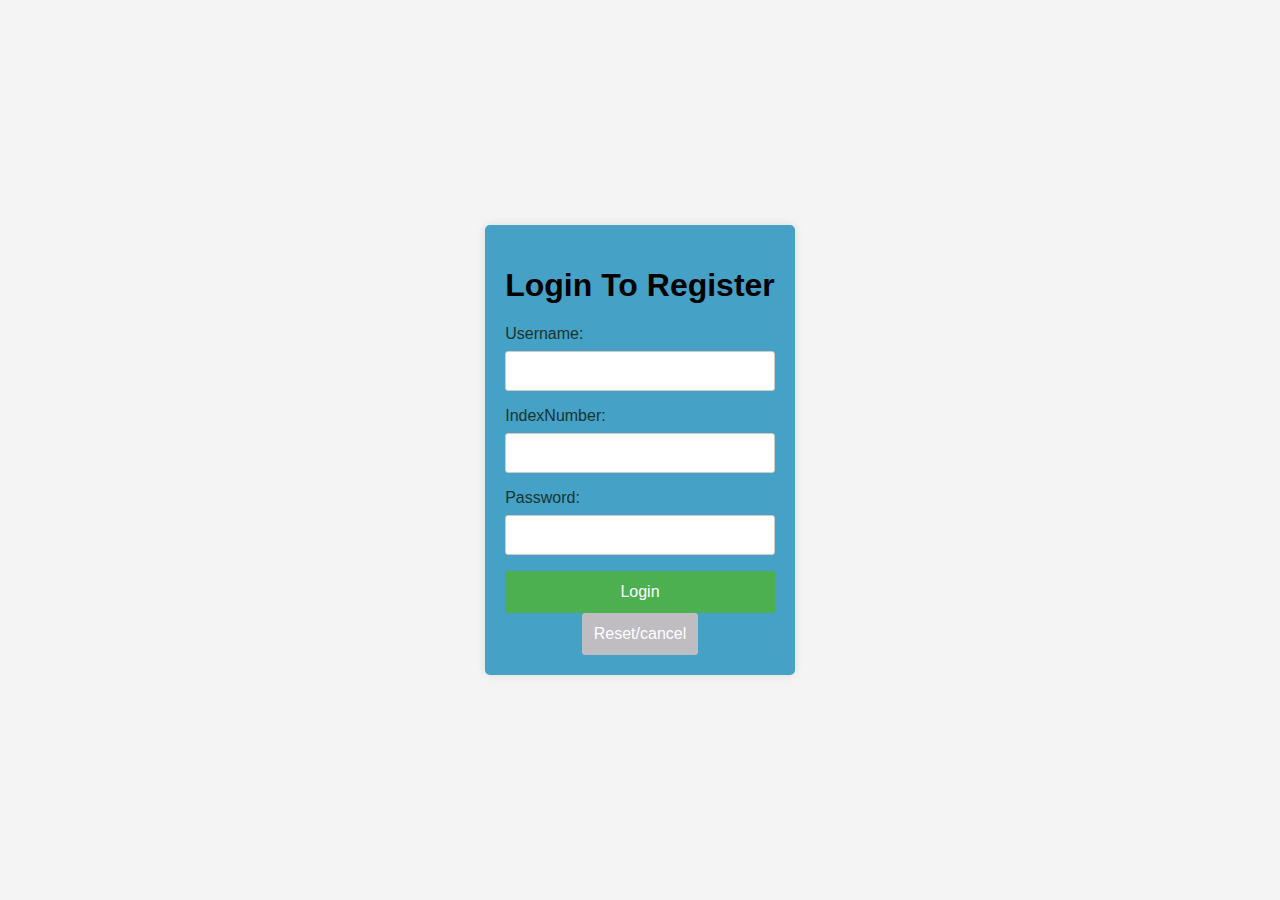
<file: project/boy.html>
<!DOCTYPE html>
<html lang="en">
<head>
    <meta charset="UTF-8">
    <meta name="viewport" content="width=device-width, initial-scale=1.0">
    <title>Login Form</title>

    <style>
        body {
            font-family: 'Arial', sans-serif;
            margin: 0;
            padding: 0;
            display: flex;
            align-items: center;
            justify-content: center;
            height: 100vh;
            background-color: #f4f4f4;
        }

        .login-container {
            background-color: #45a1c5;
            padding: 20px;
            border-radius: 5px;
            box-shadow: 0 0 10px rgba(0, 0, 0, 0.1);
        }

        h2 {
            text-align: center;
            color: #333;
        }

        form {
            display: flex;
            flex-direction: column;
        }

        label {
            margin-bottom: 8px;
            color: #173531;
        }

        input {
            padding: 10px;
            margin-bottom: 16px;
            border: 1px solid #ccc;
            border-radius: 3px;
            font-size: 16px;
        }

        button {
            background-color: #4caf50;
            color: #fff;
            padding: 12px;
            border: none;
            border-radius: 3px;
            cursor: pointer;
            font-size: 16px;
        }

        button:hover {
            background-color: #45a049;
        }
    </style>
</head>
<body>
            
    <div class="login-container">
        <center>
            <h1>
                Login To Register
            </h1>
        </center>
        <!--<h2>Login</h2>-->
        <form>
            <label for="username">Username:</label>
            <input type="text" id="username" name="username" required>

            <label for="IndexName">IndexNumber:</label>
            <input type="text" id="username" name="username" required>

            <label for="password">Password:</label>
            <input type="password" id="password" name="password" required>
            <button type="submit"><a href="register.html" style="color: white; text-decoration: none;">Login</a></button>
            
            <div>
                <link rel="stylesheet" href="boy.html">
                <center>
            <button  class="auto-size-button" style="background-color: rgb(191, 188, 194)">Reset/cancel</button>
                </center>
            </div>
        </form>
    </div>

</body>
</html>
</file>
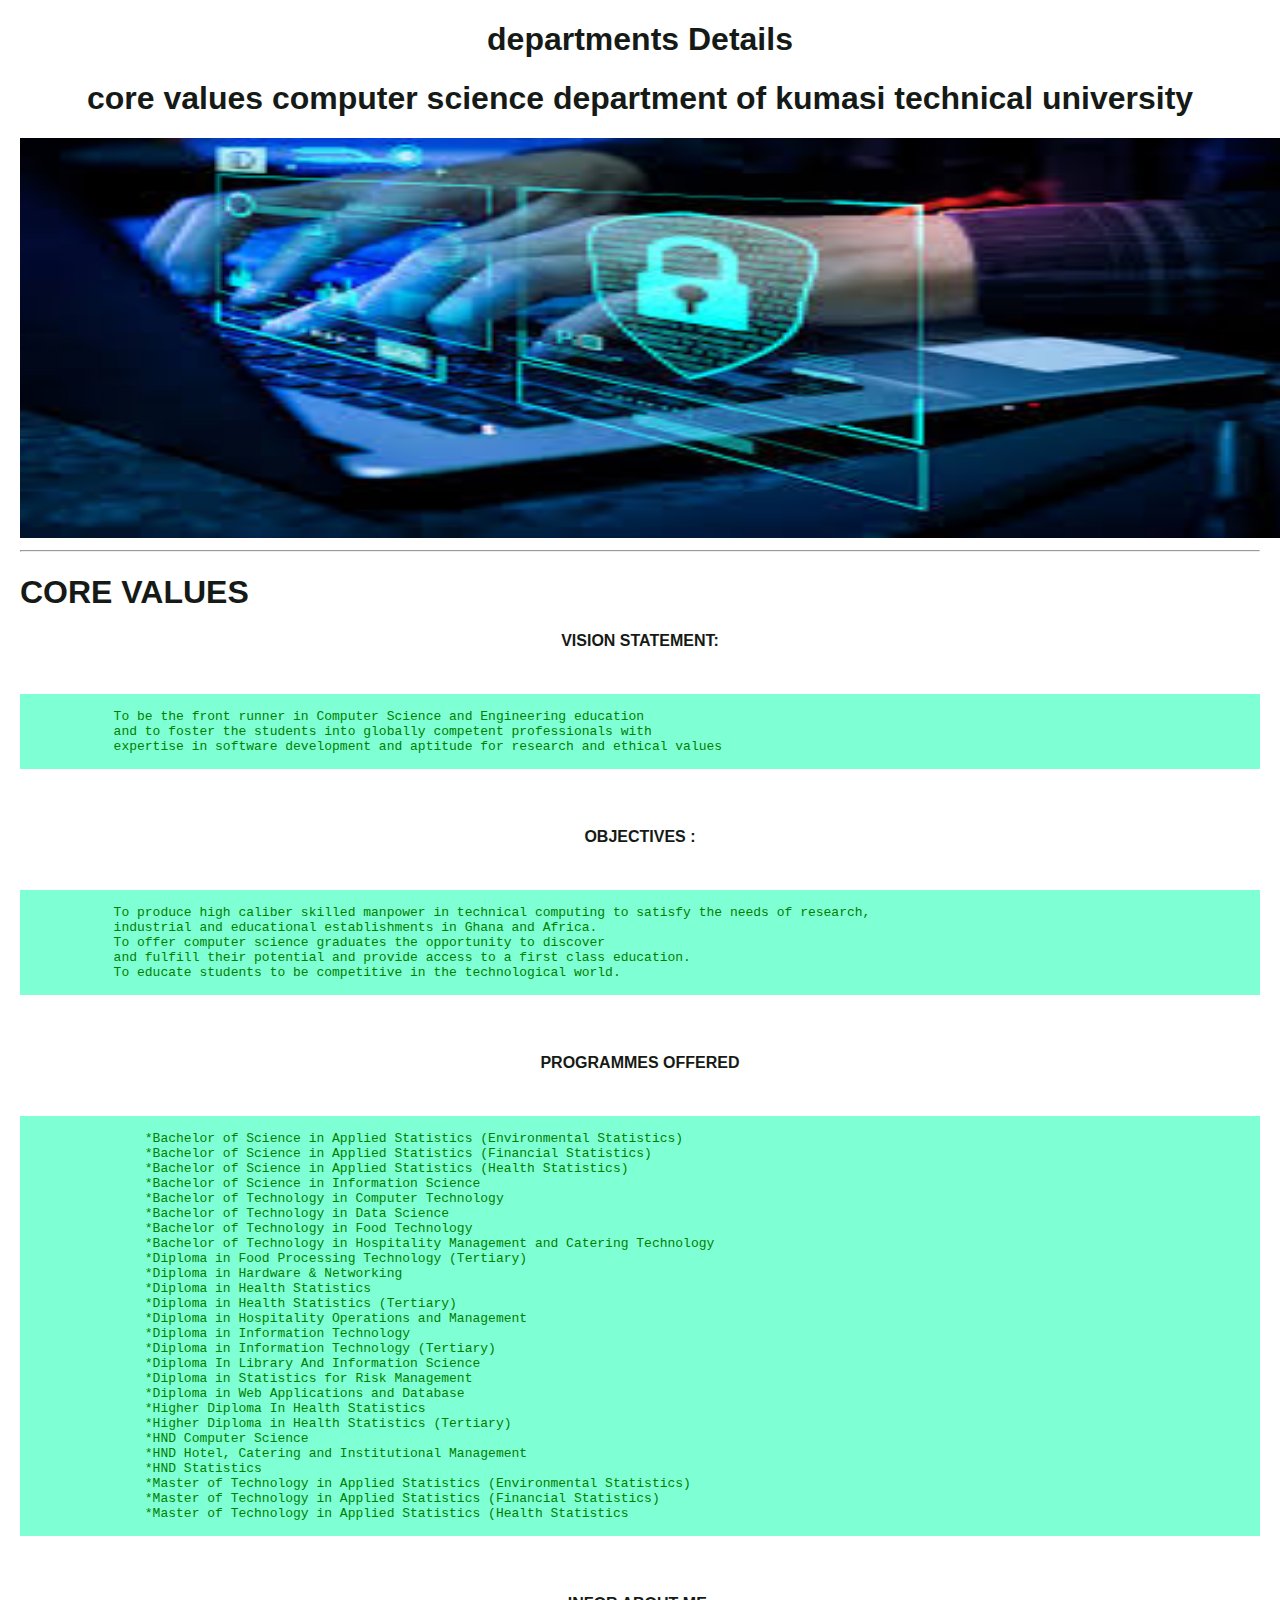
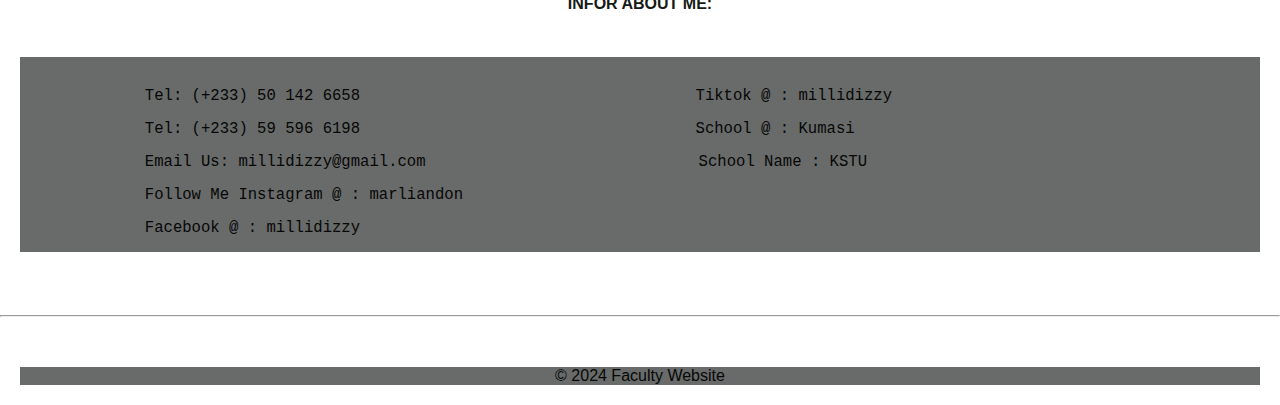
<file: project/departments.html>
<!DOCTYPE html>
<html lang="en">
<head>
    <meta charset="UTF-8">
    <meta name="viewport" content="width=device-width, initial-scale=1.0">
    <link rel="stylesheet" href="styles.css">
    <title>departments Details</title>
</head>
<body>
    <header>
        <center>
        <h1>departments Details</h1>
        </center>
    </header>
    <section class="content">
        <!-- Add faculty details here -->
        
            <center>
                <h1>core values computer science department of kumasi technical university</h1>
            </center>
            <img src="bsc.jpg" height="400" width="1400">
            <hr>
            
            <h1>
                CORE VALUES
            </h1>
            <center><p><b>VISION STATEMENT:</b></p></center>
            <pre>
            <p style="background-color: aquamarine; color: green;">
            To be the front runner in Computer Science and Engineering education 
            and to foster the students into globally competent professionals with 
            expertise in software development and aptitude for research and ethical values 
            </p>
            </pre>
            <center><p><b>OBJECTIVES :</b></p></center>
            <pre>
            <p style="background-color: aquamarine; color: green;">
            To produce high caliber skilled manpower in technical computing to satisfy the needs of research, 
            industrial and educational establishments in Ghana and Africa.
            To offer computer science graduates the opportunity to discover 
            and fulfill their potential and provide access to a first class education.
            To educate students to be competitive in the technological world.
            </p>
            </pre>
            <center><p><b>PROGRAMMES OFFERED</b></p></center>
            <pre>
            <p style="background-color: aquamarine; color: green;">
                *Bachelor of Science in Applied Statistics (Environmental Statistics)
                *Bachelor of Science in Applied Statistics (Financial Statistics)
                *Bachelor of Science in Applied Statistics (Health Statistics)
                *Bachelor of Science in Information Science
                *Bachelor of Technology in Computer Technology
                *Bachelor of Technology in Data Science
                *Bachelor of Technology in Food Technology
                *Bachelor of Technology in Hospitality Management and Catering Technology
                *Diploma in Food Processing Technology (Tertiary)
                *Diploma in Hardware & Networking
                *Diploma in Health Statistics
                *Diploma in Health Statistics (Tertiary)
                *Diploma in Hospitality Operations and Management
                *Diploma in Information Technology
                *Diploma in Information Technology (Tertiary)
                *Diploma In Library And Information Science
                *Diploma in Statistics for Risk Management
                *Diploma in Web Applications and Database
                *Higher Diploma In Health Statistics
                *Higher Diploma in Health Statistics (Tertiary)
                *HND Computer Science
                *HND Hotel, Catering and Institutional Management
                *HND Statistics
                *Master of Technology in Applied Statistics (Environmental Statistics)
                *Master of Technology in Applied Statistics (Financial Statistics)
                *Master of Technology in Applied Statistics (Health Statistics
            </p>
            </pre>
            <center><p><b>INFOR ABOUT ME:</b></p></center>
            <pre>
                <p style="background-color: rgb(105, 107, 106); color: rgb(6, 7, 6);">

                <big>Tel: (+233) 50 142 6658</big>                                           <big>Tiktok @ : millidizzy</big>

                <big>Tel: (+233) 59 596 6198</big>                                           <big>School @ : Kumasi</big>
                
                <big>Email Us: millidizzy@gmail.com</big>                                   <big>School Name : KSTU</big>
                
                <big>Follow Me Instagram @ : marliandon</big>

                <big>Facebook @ : millidizzy</big>
            </p>
            </pre>
    </section>
    <hr>
    <footer>
        <p style="background-color: rgb(105, 107, 106); color: rgb(6, 7, 6);">&copy; 2024 Faculty Website</p>
    </footer>
    <body bgcolor ="white">
</body>
</html>
</file>
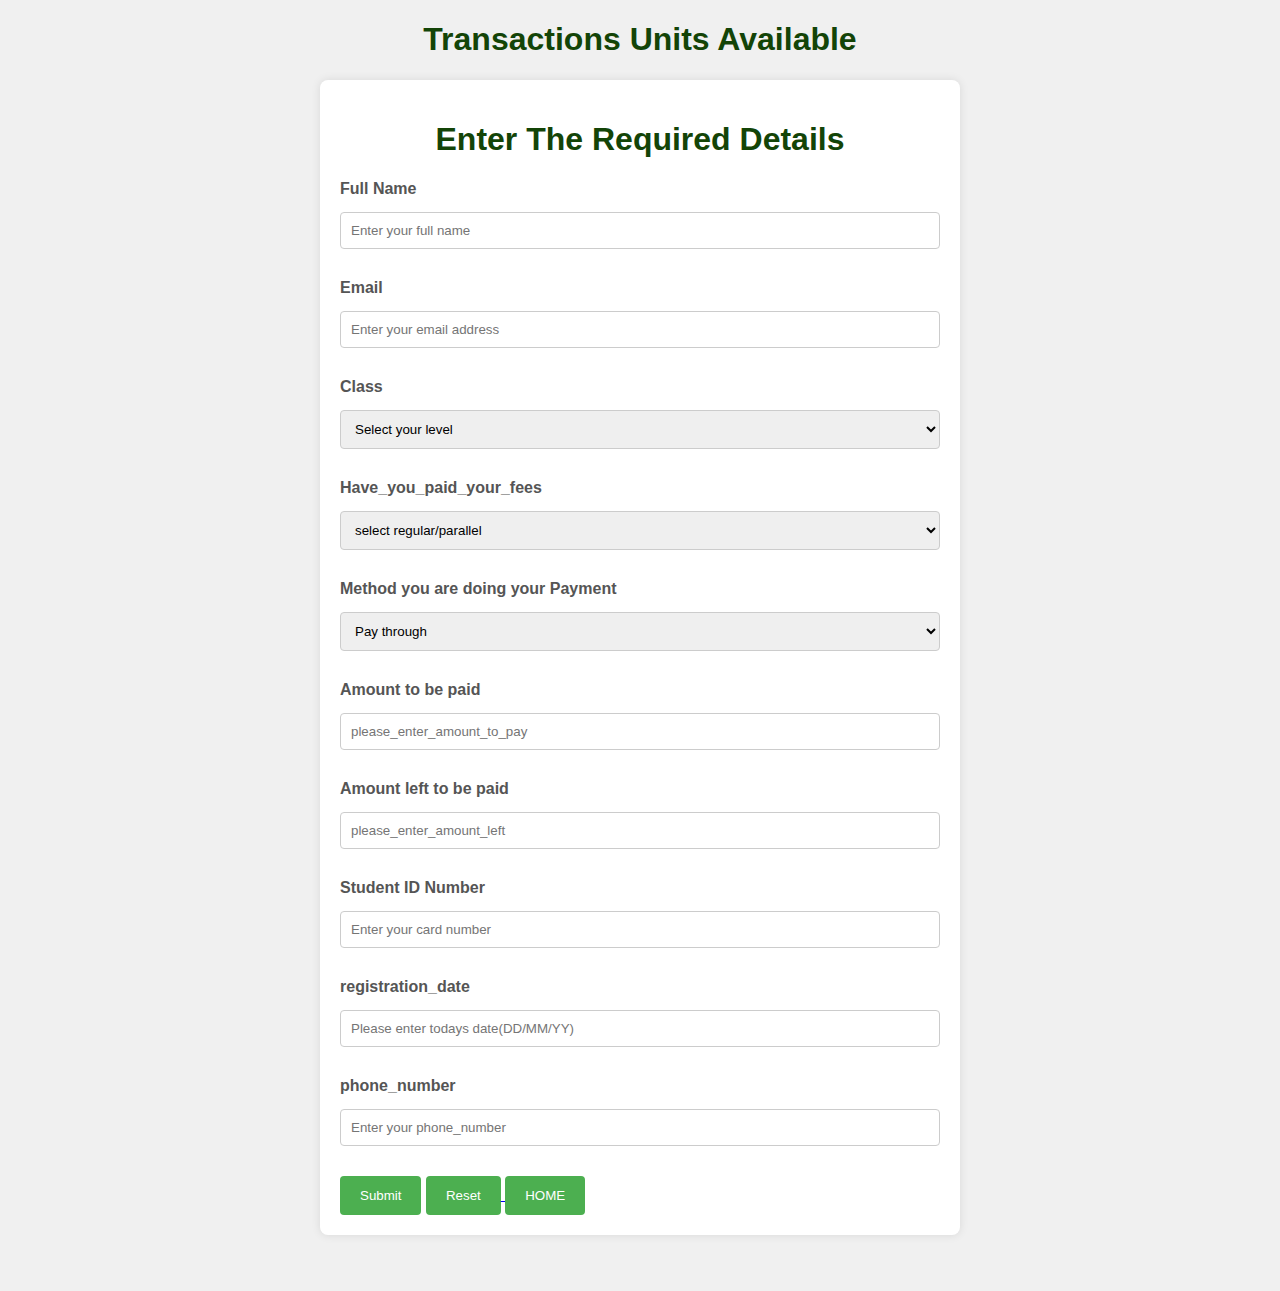
<file: project/online.html>
<!DOCTYPE html>
<html lang="en">
    <link rel="stylesheet" href="ring.css">
<head>
</head>
<body>
    <center>
    <h1>Transactions Units Available</h1>
    </center>
      
    <div color: blue>
      
      
    <!--center>
        <hr>
        <a href="index.html">
        <button type="submit" class="button">HOME</button>
        </a>
        <a href="payments.html">
        <button type="reset" class="button">Reset</button>
        </a>
        <a href="index.html">
        <button class="button">Exit_page</button>
        </a>
        <hr>
    </center-->
    

    <body>
      <div class="container">
          <h1>Enter The Required Details</h1>
          <form action="#" method="POST">
              
  
              <div class="form-group">
                  <label for="name">Full Name</label>
                  <input type="text" id="name" name="name" placeholder="Enter your full name" required>
              </div>
  
              <div class="form-group">
                  <label for="email">Email</label>
                  <input type="email" id="email" name="email" placeholder="Enter your email address" required>
              </div>
  
              <div class="form-group">
                  <label for="class">Class</label>
                  <select id="class" name="class" required>
                      <option value="">Select your level</option>
                      <option value="1">Level 100</option>
                      <option value="2">Level 200</option>
                      <option value="3">Level 300</option>
                      <option value="4">Level 400</option>
                  </select>
              </div>
  
              <div class="form-group">
                  <label for="type_of_student">Have_you_paid_your_fees</label>
                  <select name="type_of_student" id="type_of_student" required>
                      <option value="">select regular/parallel</option>
                      <option value="1">regular</option>
                      <option value="2">parallel</option>
                  </select> 
              </div>

              <div class="form-group">
                  <label for="payment">Method you are doing your Payment</label>
                  <select name="payment" id="payment" required>
                      <option value="">Pay through</option>
                      <option value="1">Mobile Money</option>
                      <option value="2">Bank Account</option>
                  </select>
              </div>
  

  
              <div class="form-group">
                  <label for="Amount to be paid">Amount to be paid</label>
                  <input type="Amount to be paid" id="course_offered" name="course_offered" placeholder="please_enter_amount_to_pay" min="0" required>
              </div>

              <div class="form-group">
                <label for="course_offered">Amount  left to be paid</label>
                <input type="Amount left to be paid" id="course_offered" name="course_offered" placeholder="please_enter_amount_left" min="0" required>
            </div>
  
              <div class="form-group">
                  <label for="studentId">Student ID Number</label>
                  <input type="text" id="studentId" name="studentId" placeholder="Enter your card number" maxlength="16"
                      required>
              </div>
  
              <div class="form-group">
                  <label for="Date of registration">registration_date</label>
                  <input type="text" id="registration_date" name="registration_date" placeholder="Please enter todays date(DD/MM/YY)" maxlength="12"
                      required>
              </div>
  
              <div class="form-group">
                  <label for="phone_number">phone_number</label>
                  <input type="text" id="phone_number" name="phone_number" placeholder="Enter your phone_number" maxlength="15" required>
              </div>
              
              <button type="submit" class="button"><a href="milli.html">Submit</a></button>
              </a>
              <a href="payments.html">
              <button type="reset" class="button">Reset</button>
              </a>
              <a href="index.html">
              <button class="button">HOME</button>
              </a>
          </form>
  
      </div><br><br>

      
  
  </body> 

  
</body>
</html>
</file>
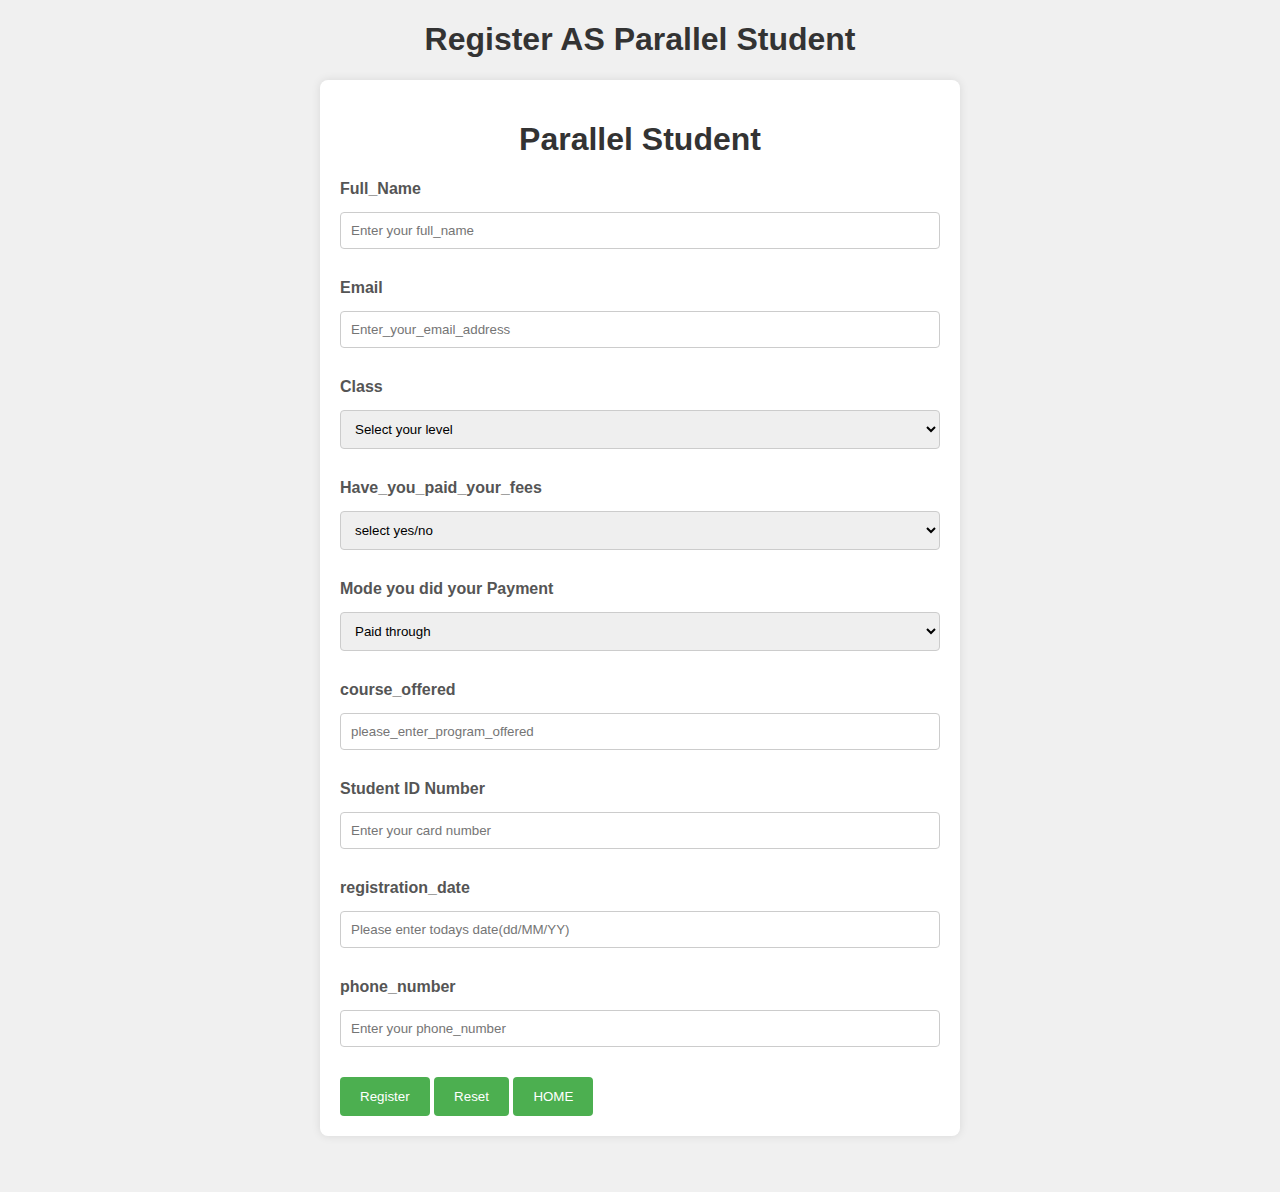
<file: project/parallel.html>
<!DOCTYPE html>
<html lang="en">
<head>
    <meta charset="UTF-8">
    <meta name="viewport" content="width=device-width, initial-scale=1.0">
    <link rel="stylesheet" href="index.css">
    

</head>
<body>
    <title>
        Register
    </title>
    <center>
        <h1>
        Register AS Parallel Student
        </h1>
    </center>

    <body>
        <div class="container">
            <h1>Parallel Student</h1>
            <form action="#" method="POST">
                
    
                <div class="form-group">
                    <label for="name">Full_Name</label>
                    <input type="text" id="name" name="name" placeholder="Enter your full_name" required>
                </div>
    
                <div class="form-group">
                    <label for="email">Email</label>
                    <input type="email" id="email" name="email" placeholder="Enter_your_email_address" required>
                </div>
    
                <div class="form-group">
                    <label for="class">Class</label>
                    <select id="class" name="class" required>
                        <option value="">Select your level</option>
                        <option value="1">Level 100</option>
                        <option value="2">Level 200</option>
                        <option value="3">Level 300</option>
                        <option value="4">Level 400</option>
                    </select>
                </div>
    
                <div class="form-group">
                    <label for="Have_you_paid_your_fees">Have_you_paid_your_fees</label>
                    <select name="Have_you_paid_your_fees" id="Have_you_paid_your_fees" required>
                        <option value="">select yes/no</option>
                        <option value="1">Yes</option>
                        <option value="2">No</option>
                    </select> 
                </div>

                <div class="form-group">
                    <label for="payment">Mode you did your Payment</label>
                    <select name="payment" id="payment" required>
                        <option value="">Paid through</option>
                        <option value="1">Mobile Money</option>
                        <option value="2">Bank Account</option>
                    </select>
                </div>
    

    
                <div class="form-group">
                    <label for="course_offered">course_offered</label>
                    <input type="course_offered" id="course_offered" name="course_offered" placeholder="please_enter_program_offered" min="0" required>
                </div>
    
                <div class="form-group">
                    <label for="studentId">Student ID Number</label>
                    <input type="text" id="studentId" name="studentId" placeholder="Enter your card number" maxlength="16"
                        required>
                </div>
    
                <div class="form-group">
                    <label for="Date of registration">registration_date</label>
                    <input type="text" id="registration_date" name="registration_date" placeholder="Please enter todays date(dd/MM/YY)" maxlength="12"
                        required>
                </div>
    
                <div class="form-group">
                    <label for="phone_number">phone_number</label>
                    <input type="text" id="phone_number" name="phone_number" placeholder="Enter your phone_number" maxlength="15" required>
                </div>
                <a href="thank.html">
                <button type="submit" class="button">Register</button></a>
                
                <button type="reset" class="button">Reset</button>
                <a href="register.html">
                <button class="button">HOME</button>
                </a>
            </form>
    
        </div><br><br>
    
    </body> 

</body>
</html>
</file>
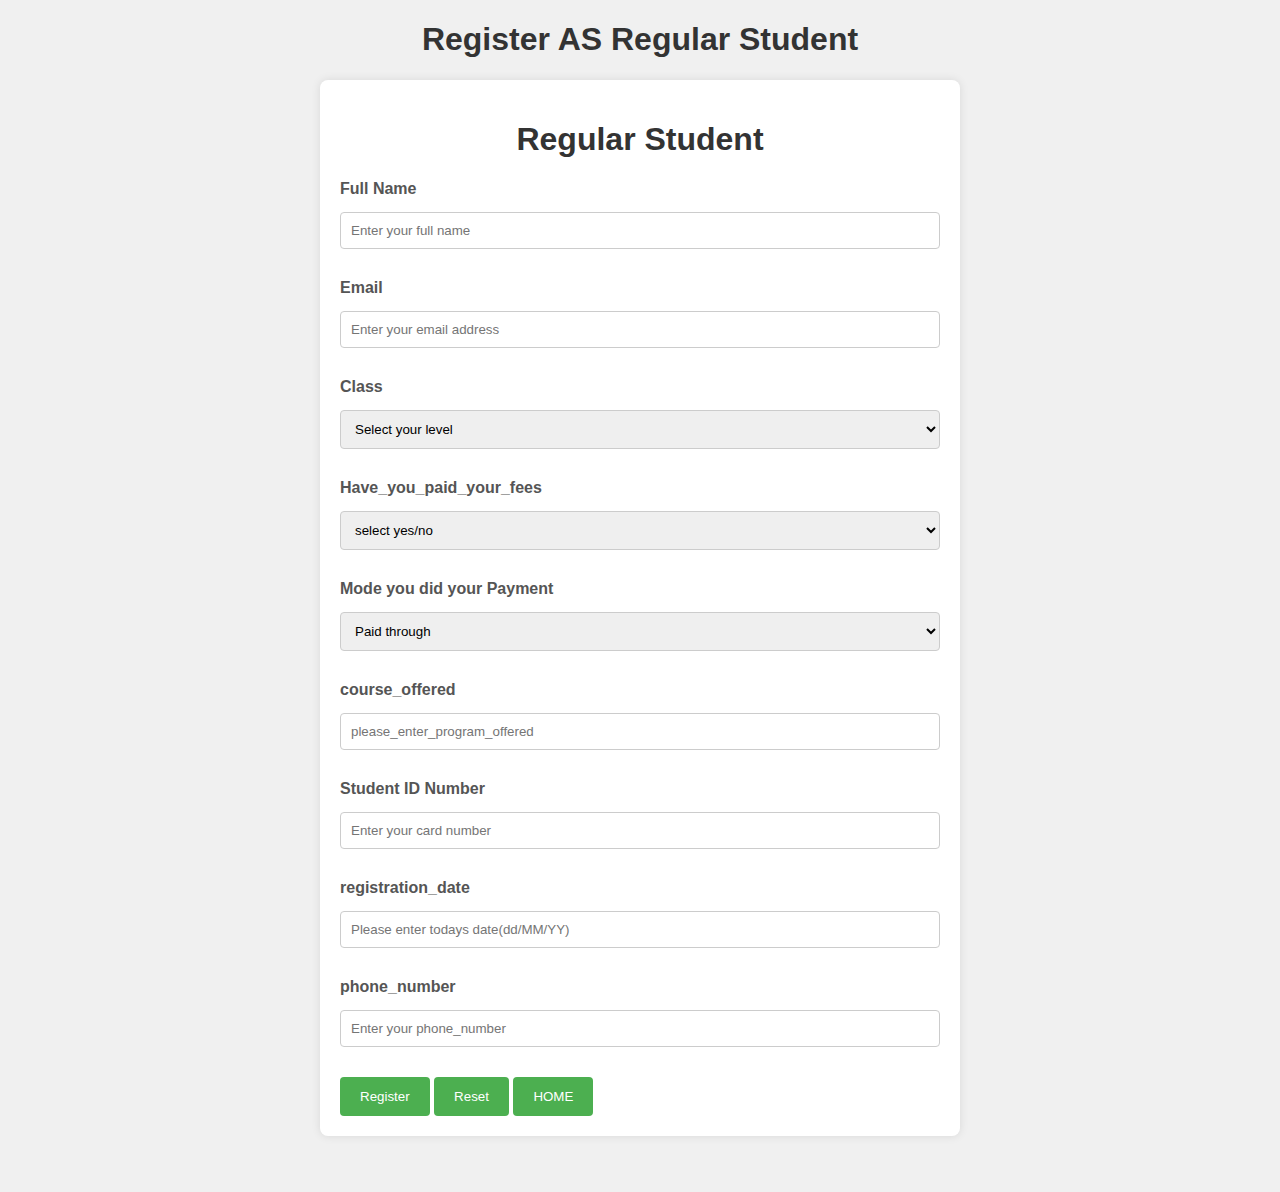
<file: project/regular.html>
<!DOCTYPE html>
<html lang="en">
<head>
    <meta charset="UTF-8">
    <meta name="viewport" content="width=device-width, initial-scale=1.0">
    <link rel="stylesheet" href="index.css">
    

</head>
<body>
    <title>
        Register
    </title>
    <center>
        <h1>
        Register AS Regular Student
        </h1>
    </center>

    <body>
        <div class="container">
            <h1>Regular Student</h1>
            <form action="#" method="POST">
                
    
                <div class="form-group">
                    <label for="name">Full Name</label>
                    <input type="text" id="name" name="name" placeholder="Enter your full name" required>
                </div>
    
                <div class="form-group">
                    <label for="email">Email</label>
                    <input type="email" id="email" name="email" placeholder="Enter your email address" required>
                </div>
    
                <div class="form-group">
                    <label for="class">Class</label>
                    <select id="class" name="class" required>
                        <option value="">Select your level</option>
                        <option value="1">Level 100</option>
                        <option value="2">Level 200</option>
                        <option value="3">Level 300</option>
                        <option value="4">Level 400</option>
                    </select>
                </div>
    
                <div class="form-group">
                    <label for="Have_you_paid_your_fees">Have_you_paid_your_fees</label>
                    <select name="Have_you_paid_your_fees" id="Have_you_paid_your_fees" required>
                        <option value="">select yes/no</option>
                        <option value="1">Yes</option>
                        <option value="2">No</option>
                    </select> 
                </div>

                <div class="form-group">
                    <label for="payment">Mode you did your Payment</label>
                    <select name="payment" id="payment" required>
                        <option value="">Paid through</option>
                        <option value="1">Mobile Money</option>
                        <option value="2">Bank Account</option>
                    </select>
                </div>
    

    
                <div class="form-group">
                    <label for="course_offered">course_offered</label>
                    <input type="course_offered" id="course_offered" name="course_offered" placeholder="please_enter_program_offered" min="0" required>
                </div>
    
                <div class="form-group">
                    <label for="studentId">Student ID Number</label>
                    <input type="text" id="studentId" name="studentId" placeholder="Enter your card number" maxlength="16"
                        required>
                </div>
    
                <div class="form-group">
                    <label for="Date of registration">registration_date</label>
                    <input type="text" id="registration_date" name="registration_date" placeholder="Please enter todays date(dd/MM/YY)" maxlength="12"
                        required>
                </div>
    
                <div class="form-group">
                    <label for="phone_number">phone_number</label>
                    <input type="text" id="phone_number" name="phone_number" placeholder="Enter your phone_number" maxlength="15" required>
                </div>
                
                <button type="submit" class="button"><a href="thank.html">Register</a></button>
                </a>
                <button type="reset" class="button">Reset</button>
                <a href="register.html">
                <button class="button">HOME</button>
                </a>
            </form>
    
        </div><br><br>
    
    </body> 

</body>
</html>
</file>
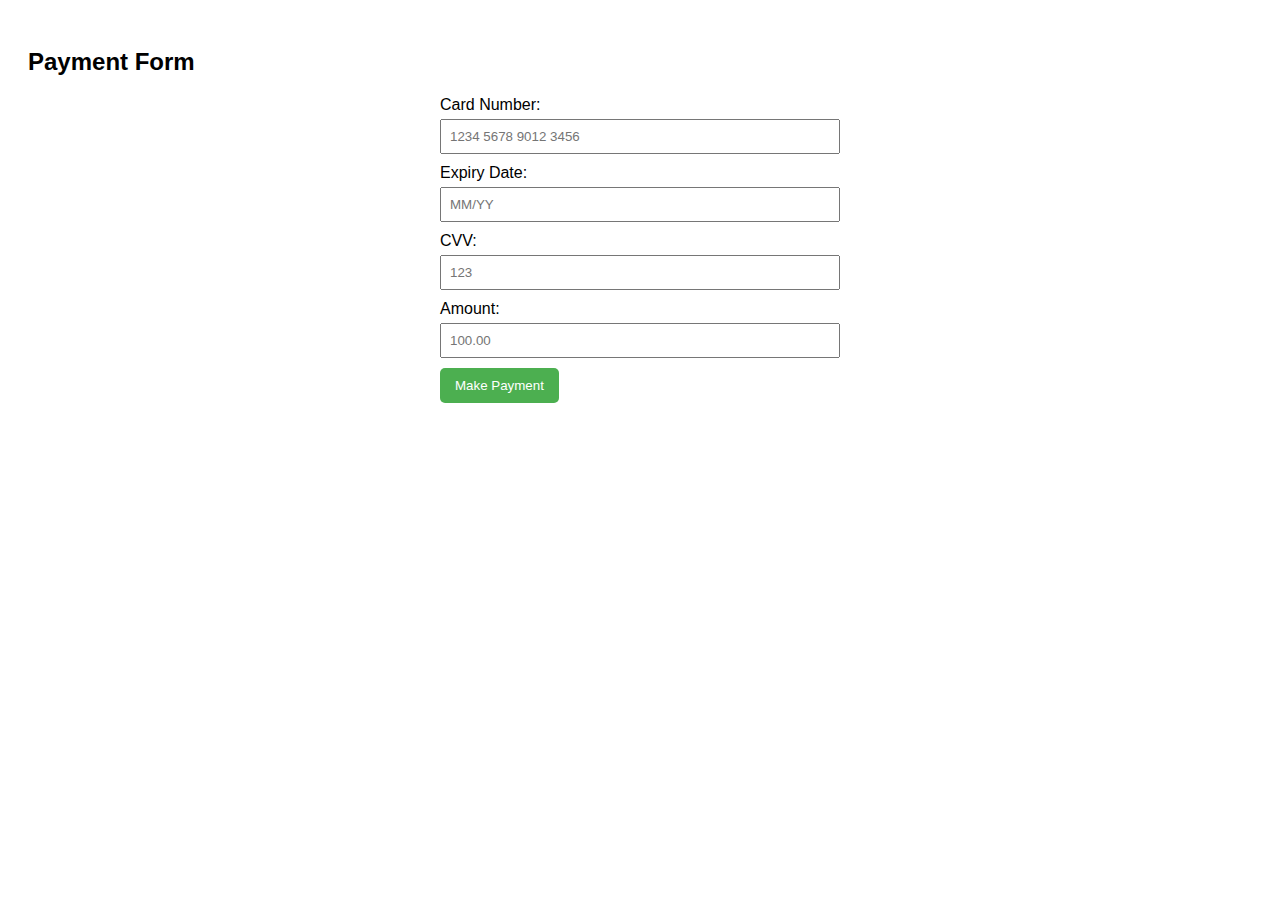
<file: project/script.html>
<!DOCTYPE html>
<html lang="en">
<head>
    <meta charset="UTF-8">
    <meta name="viewport" content="width=device-width, initial-scale=1.0">
    <title>Payment Form</title>
    <style>
        body {
            font-family: Arial, sans-serif;
            padding: 20px;
        }

        form {
            max-width: 400px;
            margin: 0 auto;
        }

        label {
            display: block;
            margin-bottom: 5px;
        }

        input {
            width: 100%;
            padding: 8px;
            margin-bottom: 10px;
            box-sizing: border-box;
        }

        button {
            background-color: #4CAF50;
            color: white;
            padding: 10px 15px;
            border: none;
            border-radius: 5px;
            cursor: pointer;
        }

        button:hover {
            background-color: #45a049;
        }
    </style>
</head>
<body>

    <h2>Payment Form</h2>

    <form id="paymentForm">
        <label for="cardNumber">Card Number:</label>
        <input type="text" id="cardNumber" name="cardNumber" placeholder="1234 5678 9012 3456" required>

        <label for="expiryDate">Expiry Date:</label>
        <input type="text" id="expiryDate" name="expiryDate" placeholder="MM/YY" required>

        <label for="cvv">CVV:</label>
        <input type="text" id="cvv" name="cvv" placeholder="123" required>

        <label for="amount">Amount:</label>
        <input type="text" id="amount" name="amount" placeholder="100.00" required>

        <button type="button" onclick="processPayment()">Make Payment</button>
    </form>

    <script>
        function processPayment() {
            // In a real-world scenario, you would integrate with a payment gateway here
            alert('Payment processed successfully!');
            // You might want to submit the form to a server and handle the payment processing there
        }
    </script>

</body>
</html>
</file>
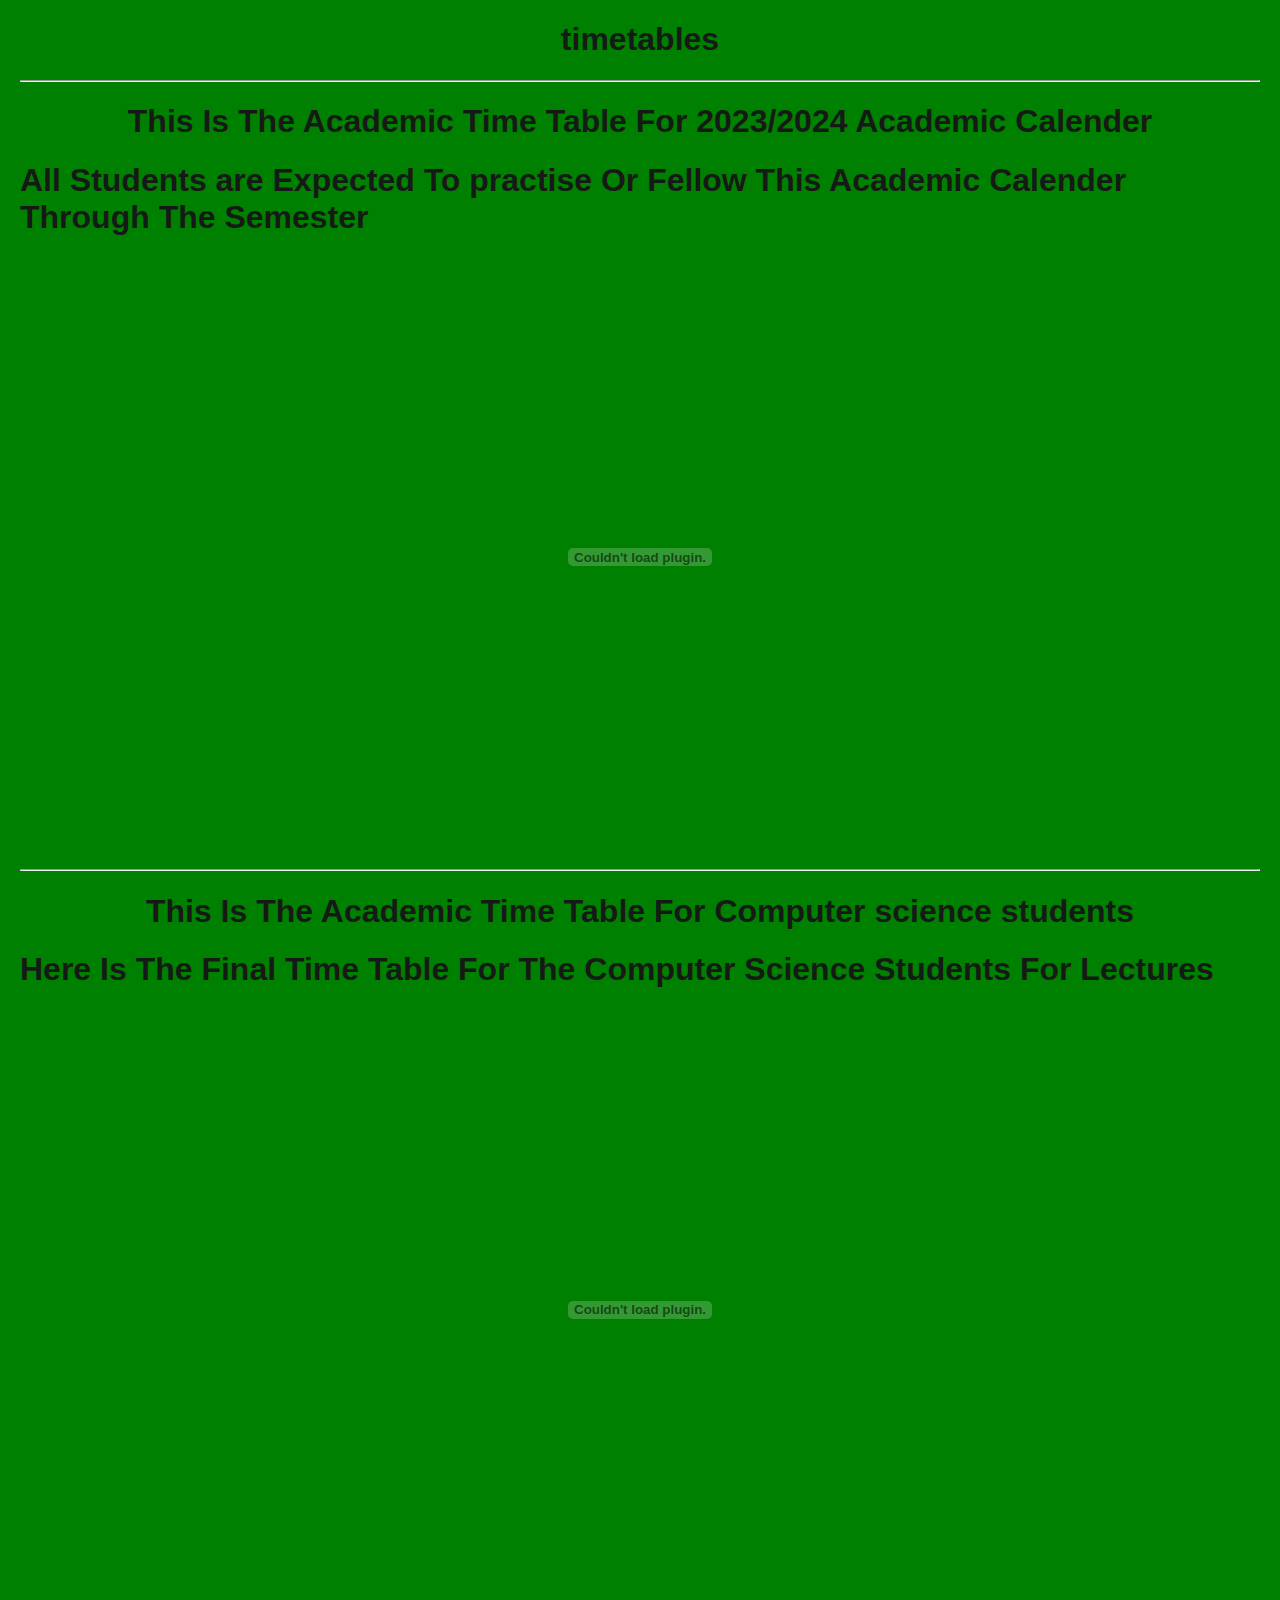
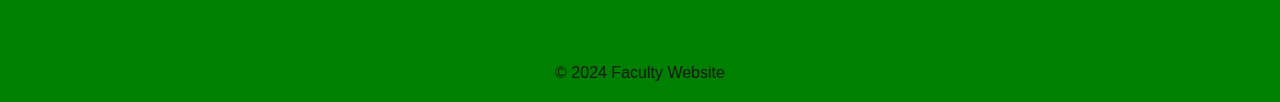
<file: project/timetables.html>
<!DOCTYPE html>
<html lang="en">
<head>
    <meta charset="UTF-8">
    <meta name="viewport" content="width=device-width, initial-scale=1.0">
    <link rel="stylesheet" href="styles.css">
    <title>timetables</title>
</head>
<body>
    <header>
        <center>
            <h1>timetables</h1>
        </center>
    </header>
    <section class="content">
        <!-- Add faculty details here -->

        
        <body bgcolor ="green"></body>
        <hr>
        <body>
            <center>
                <h1>This Is The Academic Time Table For 2023/2024 Academic Calender</h1>
            </center>
            <h1>All Students are Expected To practise Or Fellow This Academic Calender Through The Semester</h1>
            <embed src="Academic Calender 16 weeks 2024.pdf" type="application/pdf" width="100%" height="600px"
        </body>
        <hr>
        <body>
            <center>
                <h1>This Is The Academic Time Table For Computer science students</h1>
            </center>
            <h1>Here Is The Final Time Table For The Computer Science Students For Lectures</h1>
            <embed src="Computer Science.pdf" type="application/pdf" width="100%" height="600px"
        </body>

    </section>
    <footer>
        <p>&copy; 2024 Faculty Website</p>
    </footer>

</body>
</html>
</file>
<file: project/styles.css>
body {
    margin: 0;
    padding: 0;
    background-size: cover;
    background-position: center;
    background-repeat: no-repeat;
    font-family: 'Arial', sans-serif;
    color: #161a16;
    background-attachment: fixed;
    overflow: auto; /* Enable vertical and horizontal scroll bars */
}

#content-container {
    padding: 20px;
    text-align: center;
}

header, nav, section, footer {
    margin: 20px;
}

nav ul {
    list-style-type: none;
    padding: 0;
}

nav ul li {
    display: inline;
    margin-right: 20px;
}

footer {
    margin-top: 50px;
    text-align: center;
}

.auto-size-button {
  padding: 10px 20px; /* Add padding for better appearance */
  font-size: 16px;   /* Adjust font size as needed */
  width: auto;       /* Allow the button to adjust its width based on content */
  display: inline-block; /* Make the button inline so it only takes the necessary width */
  margin: 5px;       /* Add margin for spacing between buttons */
}

/* Add more styles as needed */
</file>
<file: project/ring.css>
body {
    font-family: Arial, sans-serif;
    background-color: #f0f0f0;
    margin: 0;
}

.container {
    max-width: 600px;
    margin: 20px auto;
    background-color: #fff;
    padding: 20px;
    border-radius: 8px;
    box-shadow: 0 0 10px rgba(0, 0, 0, 0.1);
}

h1 {
    text-align: center;
    color: #134407;
}

.form-group {
    margin-bottom: 20px;
}

label {
    display: block;
    margin-bottom: 8px;
    font-weight: bold;
    color: #555;
}

input,
select {
    width: 100%;
    padding: 10px;
    border: 1px solid #ccc;
    border-radius: 4px;
    box-sizing: border-box;
    margin-top: 6px;
    margin-bottom: 10px;
}

button {
    background-color: #4CAF50;
    color: #fff;
    padding: 12px 20px;
    border: none;
    border-radius: 4px;
    cursor: pointer;
}

button a {
    color: #fff;
    text-decoration: none;
}

button:hover {
    background-color: #45a049;
}

button:active {
    background-color: #3e8e41;
}

        /* Styling for the popup */
        .popup {
            display: none;
            position: fixed;
            top: 50%;
            left: 50%;
            transform: translate(-50%, -50%);
            padding: 20px;
            background-color: #fff;
            border: 1px solid #ccc;
            box-shadow: 0 2px 10px rgba(0, 0, 0, 0.2);
            z-index: 1000;
        }

        /* Styling for the overlay */
        .overlay {
            display: none;
            position: fixed;
            top: 0;
            left: 0;
            width: 100%;
            height: 100%;
            background-color: rgba(0, 0, 0, 0.5);
            z-index: 999;
        }
</file>
<file: project/index.css>
body {
    font-family: Arial, sans-serif;
    background-color: #f0f0f0;
    margin: 0;
}

.container {
    max-width: 600px;
    margin: 20px auto;
    background-color: #fff;
    padding: 20px;
    border-radius: 8px;
    box-shadow: 0 0 10px rgba(0, 0, 0, 0.1);
}

h1 {
    text-align: center;
    color: #333;
}

.form-group {
    margin-bottom: 20px;
}

label {
    display: block;
    margin-bottom: 8px;
    font-weight: bold;
    color: #555;
}

input,
select {
    width: 100%;
    padding: 10px;
    border: 1px solid #ccc;
    border-radius: 4px;
    box-sizing: border-box;
    margin-top: 6px;
    margin-bottom: 10px;
}

button {
    background-color: #4CAF50;
    color: #fff;
    padding: 12px 20px;
    border: none;
    border-radius: 4px;
    cursor: pointer;
}

button a {
    color: #fff;
    text-decoration: none;
}

button:hover {
    background-color: #45a049;
}

button:active {
    background-color: #3e8e41;
}
</file>
